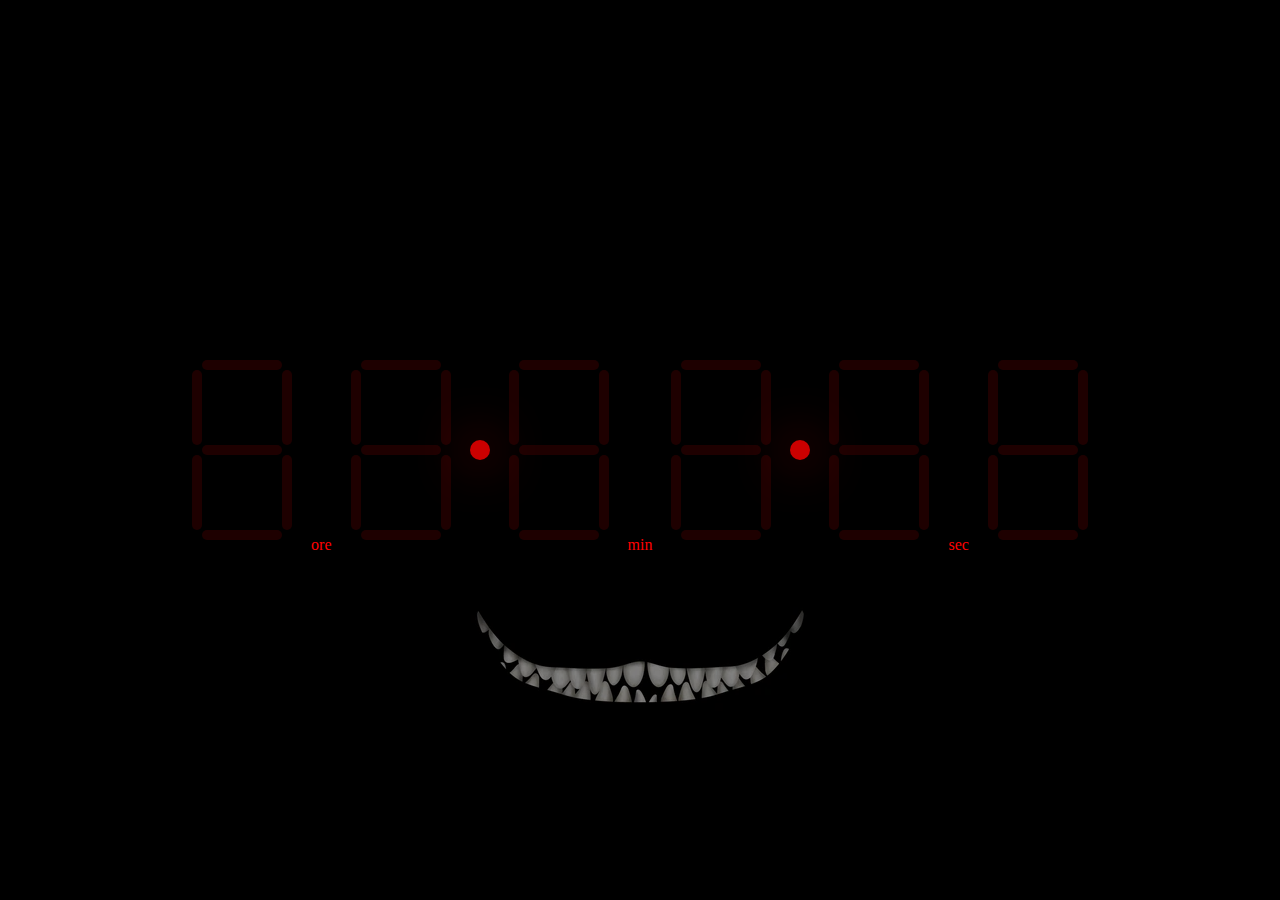
<file: index.html>
<!DOCTYPE html>
<html lang="en" >
<head>
  <meta charset="UTF-8">
  <title>Kathrine Birthday Secret</title>
  <link rel="stylesheet" href="./style.css">

</head>
<body>
<!-- partial:index.partial.html -->
<div class="clock">

  <div class="digit hours">
    <div class="segment"></div>
    <div class="segment"></div>
    <div class="segment"></div>
    <div class="segment"></div>
    <div class="segment"></div>
    <div class="segment"></div>
    <div class="segment"></div>
  </div>
 <font class="scrittine"> ore </font>
  <div class="digit hours">	
    <div class="segment"></div>
    <div class="segment"></div>
    <div class="segment"></div>
    <div class="segment"></div>
    <div class="segment"></div>
    <div class="segment"></div>
    <div class="segment"></div>
  </div>

  <div class="separator"></div>

  <div class="digit minutes">
    <div class="segment"></div>
    <div class="segment"></div>
    <div class="segment"></div>
    <div class="segment"></div>
    <div class="segment"></div>
    <div class="segment"></div>
    <div class="segment"></div>

  </div>
   <font class="scrittine"> min </font>

  <div class="digit minutes">
    <div class="segment"></div>
    <div class="segment"></div>
    <div class="segment"></div>
    <div class="segment"></div>
    <div class="segment"></div>
    <div class="segment"></div>
    <div class="segment"></div>
  </div>

  <div class="separator"></div>

  <div class="digit seconds">
    <div class="segment"></div>
    <div class="segment"></div>
    <div class="segment"></div>
    <div class="segment"></div>
    <div class="segment"></div>
    <div class="segment"></div>
    <div class="segment"></div>
  </div>
 <font class="scrittine"> sec </font>
  <div class="digit seconds">
    <div class="segment"></div>
    <div class="segment"></div>
    <div class="segment"></div>
    <div class="segment"></div>
    <div class="segment"></div>
    <div class="segment"></div>
    <div class="segment"></div>
  </div>
    <img class="imago" src="stregat.PNG" />
</div>




<!-- partial -->
  <script  src="./script.js"></script>



</body>


</html>
</file>
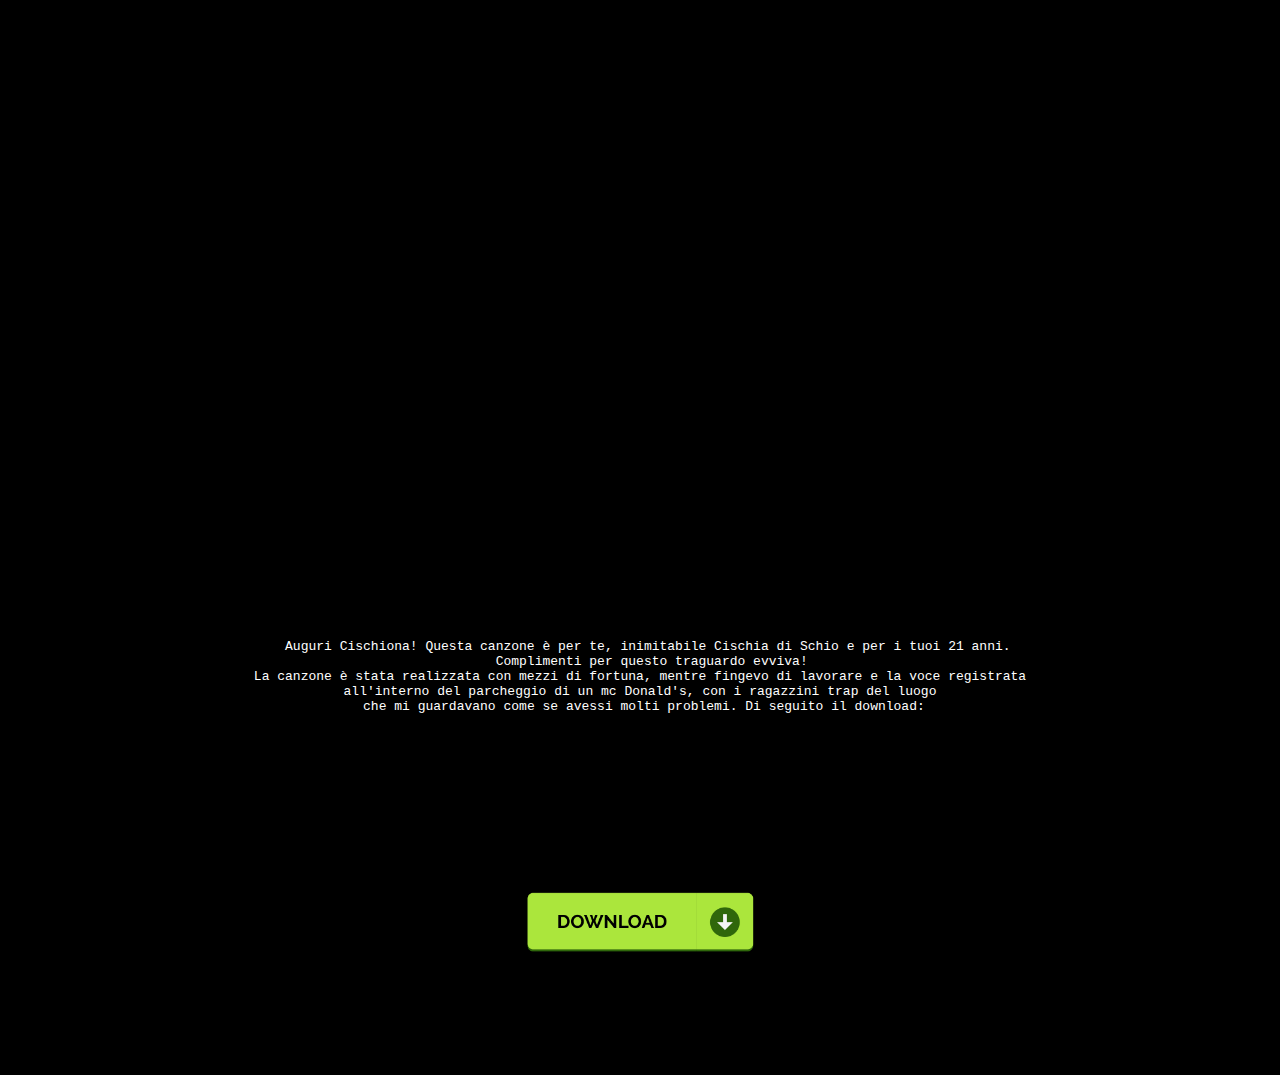
<file: file.html>
<html>
<head>
  <meta charset="UTF-8">
  <title>Kathrine Birthday Secret</title>
    <link rel="stylesheet" href="./style.css">
  </head>
<script>
function saveAs(url) {    
  var filename = url.substring(url.lastIndexOf("/") + 1).split("?")[0];
  var xhr = new XMLHttpRequest();
  xhr.responseType = 'blob';
  xhr.onload = function() {
    var a = document.createElement('a');
    a.href = window.URL.createObjectURL(xhr.response);
    a.download = filename; 
    a.style.display = 'none';
    document.body.appendChild(a);
    a.click();
    delete a;
  };
  xhr.open('GET', url);
  xhr.send();
}</script>
  
  <body>
  <div class="video"> 
  <iframe width="800" height="600" 
  src="https://www.youtube.com/embed/Febv6R2VtE4"
  title="Video per Kathrine" frameborder="0" allow="accelerometer; autoplay; clipboard-write; encrypted-media; gyroscope; picture-in-picture" allowfullscreen></iframe>
  <br>
    <br>
      <br>
  <pre class="testo">
   Auguri Cischiona! Questa canzone è per te, inimitabile Cischia di Schio e per i tuoi 21 anni. 
   Complimenti per questo traguardo evviva!
La canzone è stata realizzata con mezzi di fortuna, mentre fingevo di lavorare e la voce registrata
all'interno del parcheggio di un mc Donald's, con i ragazzini trap del luogo
 che mi guardavano come se avessi molti problemi. Di seguito il download:
 

    </pre>
<a href="javascript:" onclick="saveAs('https://micheleciondolo.github.io/ks/canzone.mp3')"><img src="download.png" alt="download" style="width:300px;height:300px;"/></a>


  </div>
  </body>
  </html>
</file>
<file: style.css>
html, body {
  margin:0;
  padding:0;
  background:#000;
  width:100%;
  height:100%;
  position:absolute;
  min-width:1100px;
}

.clock {
  height:200px;
  position:absolute;
  top:50%;
  left:50%;
  width:1100px;
  margin-left:-550px;
  margin-top:-100px;
  text-align:center;
}

.video {

  position:absolute;
  top:10%;
  left:50%;
  width:1100px;
  margin-left:-550px;
  margin-top:-100px;
  text-align:center;
}


.imago {
opacity:0.5;
}

.scrittine {
color: red;
}

.testo {
color:white;
}

.digit {
  width:120px;
  height:200px;
  margin:0 5px;
  position:relative;
  display:inline-block;
}

.digit .segment {
  background:#c00;
  border-radius:5px;
  position:absolute;
  opacity:0.15;
  transition:opacity 0.2s;
  -webkit-transition:opacity 0.2s;
  -ms-transition:opacity 0.2s;
  -moz-transition:opacity 0.2s;
  -o-transition:opacity 0.2s;
}

.digit .segment.on, .separator {
  opacity:1;
  box-shadow:0 0 50px rgba(255,0,0,0.7);
  transition:opacity 0s;
  -webkit-transition:opacity 0s;
  -ms-transition:opacity 0s;
  -moz-transition:opacity 0s;
  -o-transition:opacity 0s;
}

.separator {
  width:20px;
  height:20px;
  background:#c00;
  border-radius:50%;
  display:inline-block;
  position:relative;
  top:-90px;
}

.digit .segment:nth-child(1) {
  top:10px;
  left:20px;
  right:20px;
  height:10px;
}

.digit .segment:nth-child(2) {
  top:20px;
  right:10px;
  width:10px;
  height:75px;
  height:calc(50% - 25px);
}

.digit .segment:nth-child(3) {
  bottom:20px;
  right:10px;
  width:10px;
  height:75px;
  height:calc(50% - 25px);
}

.digit .segment:nth-child(4) {
  bottom:10px;
  right:20px;
  height:10px;
  left:20px;
}

.digit .segment:nth-child(5) {
  bottom:20px;
  left:10px;
  width:10px;
  height:75px;
  height:calc(50% - 25px);
}

.digit .segment:nth-child(6) {
  top:20px;
  left:10px;
  width:10px;
  height:75px;
  height:calc(50% - 25px);
}

.digit .segment:nth-child(7) {
  bottom:95px;
  bottom:calc(50% - 5px);
  right:20px;
  left:20px;
  height:10px;
}
</file>
